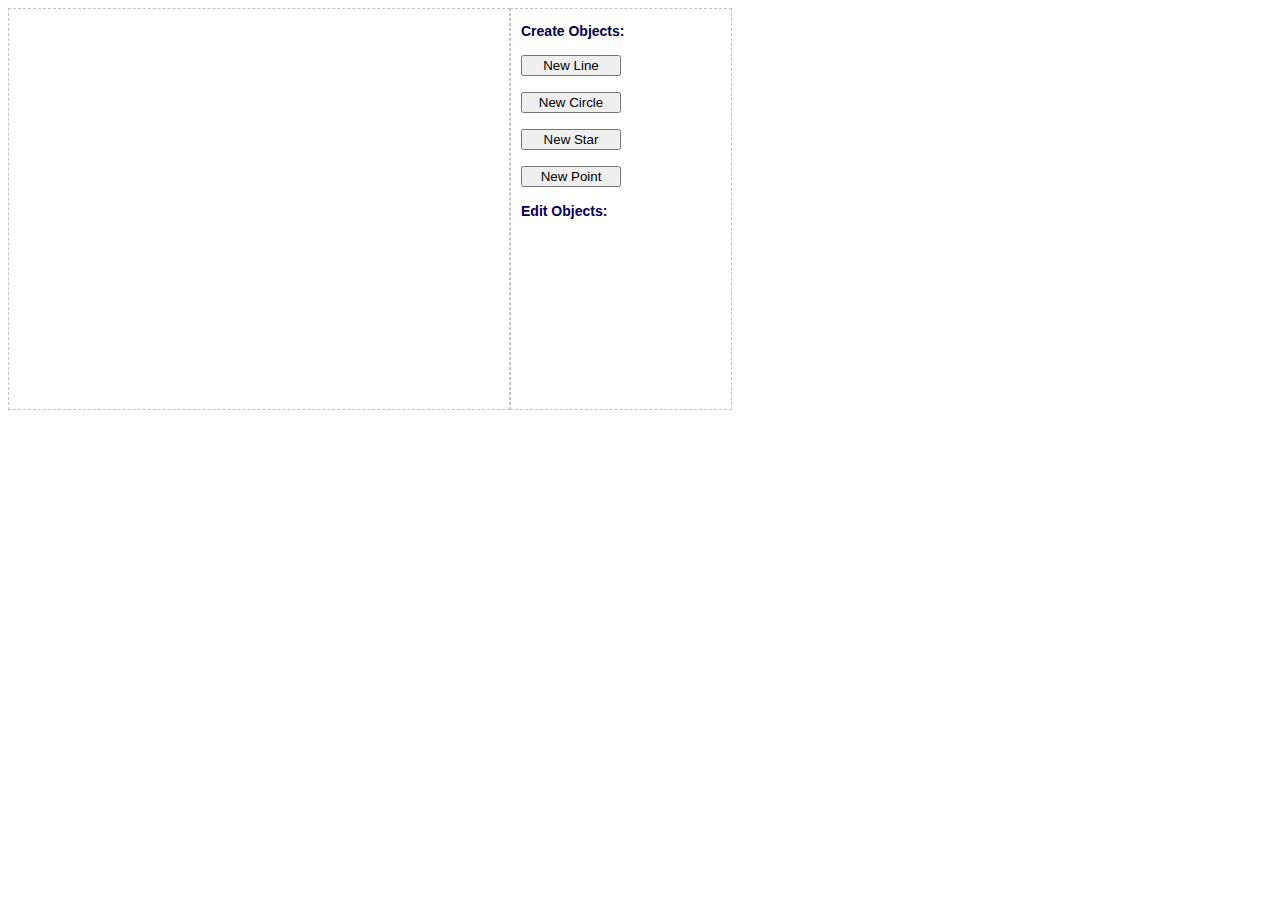
<file: cg-a01.1-canvas/index.html>
<html>
<head>
    <meta charset="UTF-8">

    <!--
     *
     * JavaScript / Canvas teaching framwork 
     * (C)opyright Hartmut Schirmacher, hschirmacher@beuth-hochschule.de
     * changes by Kristian Hildebrand, khildebrand@beuth-hochschule.de
     * changes by Marcus Bätz
    -->

    <title>CG2 A1: Points, Lines, Curves &amp; Canvas</title>

    <!-- import main module using RequireJS -->
    <script data-main="app.js" src="../lib/require.js"></script>

    <!-- import style sheet -->
    <link rel="stylesheet" type="text/css" media="screen" href="style/style.css">

</head>

<body>

<!-- this element will be used to diplay errors -->
<pre id="error"></pre>

<!-- centered region with drawing canvas and parameter area -->
<div align="center">

    <canvas id="drawing_area" width="500" height="400" style="position:relative;">
        <!-- NOTE: the "position:relative" is required due to the current
             implementation of mouse coordinate processing in module "util". -->
        If you see this text, your browser probably does not
        support the HTML5 canvas 2D drawing context.
    </canvas>


    <div id="param_area">

        <h3>Create Objects:</h3>

        <p>
            <button id="btnNewLine" type="button">New Line</button>
        </p>
        <!-- add more here... -->
        <p>
            <button id="btnNewCircle" type="button">New Circle</button>
        </p>
        <p>
            <button id="btnNewStar" type="button">New Star</button>
        </p>

        <p>
            <button id="btnNewPoint" type="button">New Point</button>
        </p>

        <div id="panel">
            <h3>Edit Objects:</h3>

            <p>
                <label id="objColorLabel">
                    <span>Color:</span>
                    <input id="objColor" type="color" value="">
                </label>
            </p>

            <p>
                <label id="objWidthLabel">
                    <span>Line Width:</span>
                    <input id="objWidth" type="number" step="0.5" min="1" max="100" value="0">
                </label>
            </p>

            <p>
                <label id="objRadiusLabel">
                   <span>Radius:</span>
                    <input id="objRadius" type="number" min="1" value="0">
                </label>
            </p>

            <p>
                <label id="objInnerRadiusLabel">
                    <span>Inner Radius:</span>
                    <input id="objInnerRadius" type="number" min="1" value="0">
                </label>
            </p>

            <p>
                <label id="objArmLabel">
                    <span>Arms:</span>
                    <input id="objArm" type="number" min="3" value="0">
                </label>
            </p>
        </div>
    </div>


    <div style="clear:both;">
    </div>

</div>

</div>

</body>
</html>
</file>
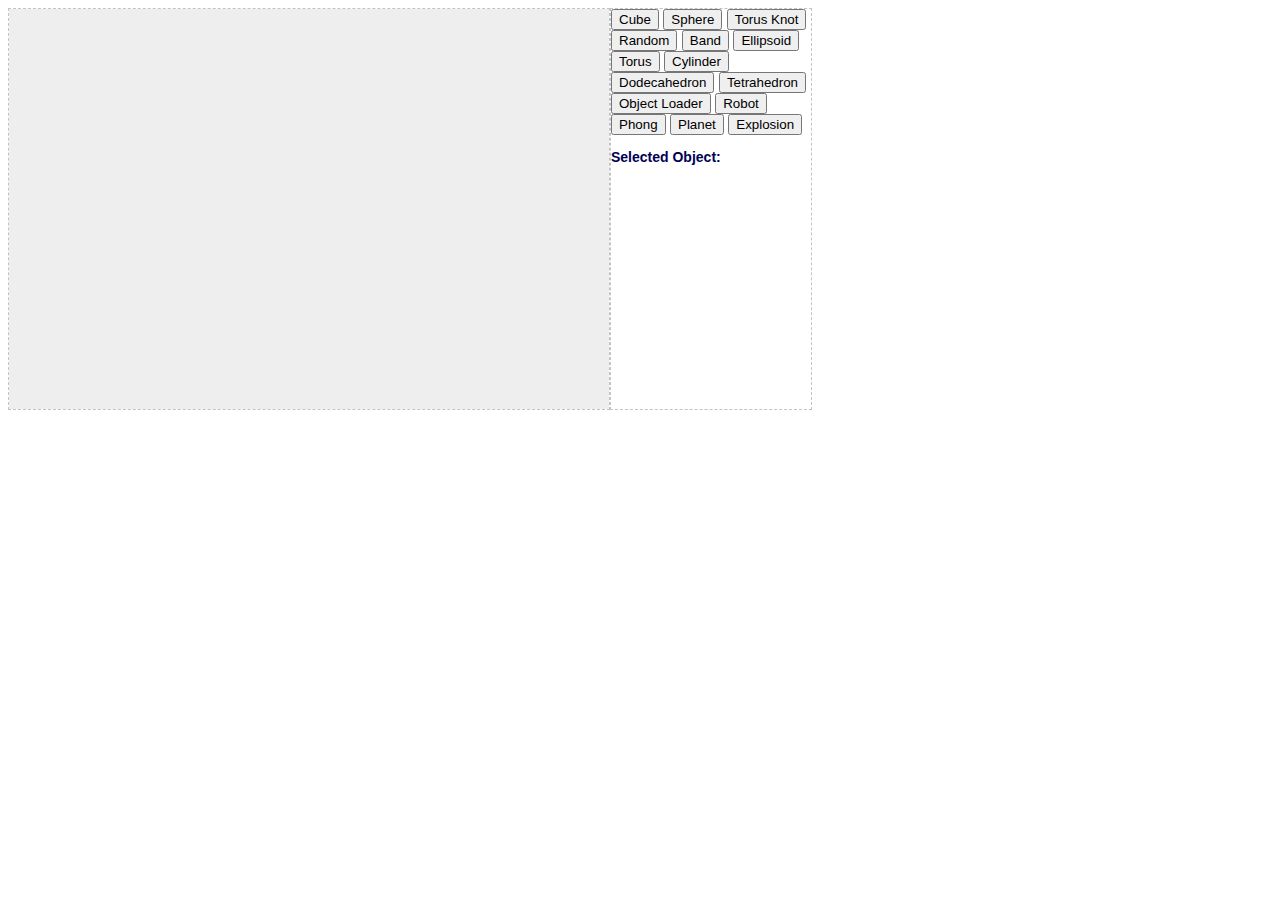
<file: cg-a02.1-surfaces/index.html>
<html>
<head>
    <meta charset="UTF-8">

    <!--
     *
     * JavaScript / WebGL teaching framwork
     * (C)opyright Kristian Hildebrand, khildebrand@beuth-hochschule.de
    -->

    <title>CG2 A2: WebGL / Surfaces</title>

    <!-- import main module using RequireJS -->
    <script data-main="app.js" src="../lib/require.js"></script>

    <!-- import style sheet -->
    <link rel="stylesheet" type="text/css" media="screen" href="style/style.css">

</head>

<body>

<!-- this element will be used to diplay errors -->
<pre id="error"></pre>

<!-- centered region with drawing canvas and parameter area -->
<div align="center">

    <div id="drawing_container" width="600" height="400"></div>

    <div id="param_area">

        <button id="btnCube" title="cube" type="button">Cube</button>
        <button id="btnSphere" title="sphere" type="button">Sphere</button>
        <button id="btnTorusKnot" title="torusKnot" type="button">Torus Knot</button>
        <button id="btnRandom" title="random" type="button">Random</button>
        <button id="btnBand" title="band" type="button">Band</button>
        <button id="btnEllipsoid" title="ellipsoid" type="button">Ellipsoid</button>
        <button id="btnTorus" title="torus" type="button">Torus</button>

        <!--<button id="btnHelicoid" title="helicoid" type="button">Helicoid</button>-->
        <button id="btnCylinder" title="cylinder" type="button">Cylinder</button>
        <button id="btnDodecahedron" title="dodecahedron" type="button">Dodecahedron</button>
        <button id="btnTetrahedron" title="tetrahedron" type="button">Tetrahedron</button>
        <button id="btnObjectLoader" title="objectLoader" type="button">Object Loader</button>
        <button id="btnRobot" title="robot" type="button">Robot</button>
        <button id="btnPhong" title="phong" type="button">Phong</button>
        <button id="btnPlanet" title="planet" type="button">Planet</button>

        <button id="btnExplosion" title="explosion" type="button">Explosion</button>

        <!-- add more here... -->
        <h3>Selected Object:</h3>
        <table id="cube" class="options">
            <tr>
                <td>Height:</td>
                <td><input id="cubeHeight" class="objParam" type="number" min="1" max="10000" value="500">
            </tr>
            <tr>
                <td>Width:</td>
                <td><input id="cubeWidth" class="objParam" type="number" min="1" max="10000" value="500">
            </tr>
            <tr>
                <td>Depth:</td>
                <td><input id="cubeDepth" class="objParam" type="number" min="1" max="10000" value="500">
            </tr>
            <tr>
                <td>
                    <button id="btnNewCube" type="button">Create Cube</button>
                </td>
            </tr>
        </table>
        <table id="robot" class="options">
            <tr>
                <td>
                    <button id="btnNewRobot" type="button">Create Robot</button>
                </td>
            </tr>
        </table>

        <table id="sphere" class="options">
            <tr>
                <td>Radius:</td>
                <td><input id="sphereRadius" class="objParam" type="number" min="1" max="10000" value="500">
            </tr>
            <tr>
                <td>WidthSegments:</td>
                <td><input id="sphereWidth" class="objParam" type="number" min="1" max="10000" value="10">
            </tr>
            <tr>
                <td>HeightSegments:</td>
                <td><input id="sphereHeight" class="objParam" type="number" min="1" max="10000" value="10">
            </tr>
            <tr>
                <td>
                    <button id="btnNewSphere" type="button">Create Sphere</button>
                </td>
            </tr>
        </table>
        <table id="torusKnot" class="options">
            <tr>
                <td>Radius:</td>
                <td><input id="torusKnotRadius" class="objParam" type="number" min="1" max="10000" value="500">
            </tr>
            <tr>
                <td>Diameter:</td>
                <td><input id="torusKnotDiameter" class="objParam" type="number" min="1" max="10000" value="50">
            </tr>
            <tr>
                <td>Tubular Segments:</td>
                <td><input id="torusKnotTubularSegments" class="objParam" type="number" min="1" max="10000" value="100">
            </tr>
            <tr>
                <td>Radius Segments:</td>
                <td><input id="torusKnotRadiusSegments" class="objParam" type="number" min="1" max="10000" value="10">
            </tr>
            <tr>
                <td>
                    <button id="btnNewTorusKnot" type="button">Create Torus Knot</button>
                </td>
            </tr>
        </table>
        <table id="random" class="options">
            <tr>
                <td>Number of Items:</td>
                <td><input id="numItems" class="objParam" type="number" min="1" max="10000" value="1000">
            </tr>
            <tr>
                <td>
                    <button id="btnNewRandom" type="button">Create Random</button>
                </td>
            </tr>
        </table>
        <table id="band" class="options">
            <tr>
                <td>Number of Segments:</td>
                <td><input id="numSegments" class="objParam" type="number" min="1" max="10000" value="1000">
            </tr>
            <tr>
                <td>Radius:</td>
                <td><input id="radius" class="objParam" type="number" min="1" max="1000" value="300">
            </tr>
            <tr>
                <td>Height:</td>
                <td><input id="height" class="objParam" type="number" min="1" max="1000" value="100">
            </tr>
            <tr>
                <td>
                    <button id="btnNewBand" type="button">Create Band</button>
                </td>
            </tr>
        </table>
        <table id="ellipsoid" class="options">
            <tr>
                <td>Width:</td>
                <td><input id="ellipsoidWidth" class="objParam" type="number" min="1" max="10000" value="500">
            </tr>
            <tr>
                <td>Height:</td>
                <td><input id="ellipsoidHeight" class="objParam" type="number" min="1" max="10000" value="300">
            </tr>
            <tr>
                <td>Depth:</td>
                <td><input id="ellipsoidDepth" class="objParam" type="number" min="1" max="10000" value="200">
            </tr>
            <tr>
                <td>WidthSegments:</td>
                <td><input id="ellipsoidWidthSegments" class="objParam" type="number" min="1" max="10000" value="10">
            </tr>
            <tr>
                <td>HeightSegments:</td>
                <td><input id="ellipsoidHeightSegments" class="objParam" type="number" min="1" max="10000" value="10">
            </tr>
            <tr>
                <td>
                    <button id="btnNewEllipsoid" type="button">Create Ellipsoid Surface</button>
                </td>
            </tr>
        </table>
        <table id="torus" class="options">
            <tr>
                <td>Radius:</td>
                <td><input id="torusRadius" class="objParam" type="number" min="1" max="10000" value="500">
            </tr>
            <tr>
                <td>Diameter:</td>
                <td><input id="torusDiameter" class="objParam" type="number" min="1" max="10000" value="50">
            </tr>
            <tr>
                <td>Tubular Segments:</td>
                <td><input id="torusTubularSegments" class="objParam" type="number" min="1" max="10000" value="90">
            </tr>
            <tr>
                <td>Radius Segments:</td>
                <td><input id="torusRadiusSegments" class="objParam" type="number" min="1" max="10000" value="60">
            </tr>
            <tr>
                <td>
                    <button id="btnNewTorus" type="button">Create Torus Surface</button>
                </td>
            </tr>
        </table>

        <table id="helicoid" class="options">
            <tr>
                <td>Radius:</td>
                <td><input class="objParam" type="number" min="1" max="10000" value="200">
            </tr>
            <tr>
                <td>Height:</td>
                <td><input class="objParam" type="number" min="1" max="10000" value="50">
            </tr>
            <tr>
                <td>Height Segments:</td>
                <td><input class="objParam" type="number" min="1" max="10000" value="50">
            </tr>
            <tr>
                <td>Width Segments:</td>
                <td><input class="objParam" type="number" min="1" max="10000" value="50">
            </tr>
            <tr>
                <td>
                    <button id="btnNewHelicoid" type="button">Create Helicoid</button>
                </td>
            </tr>
        </table>


        <table id="cylinder" class="options">
            <tr>
                <td>RadiusTop</td>
                <td><input id="cylinderRadiusTop" class="objParam" type="number" min="1" max="10000" value="500">
            </tr>
            <tr>
                <td>RadiusBotto</td>
                <td><input id="cylinderRadiusBottom" class="objParam" type="number" min="1" max="10000" value="500">
            </tr>
            <tr>
                <td>Height</td>
                <td><input id="cylinderHeight" class="objParam" type="number" min="1" max="10000" value="500">
            </tr>
            <tr>
                <td>RadiusSegments</td>
                <td><input id="cylinderRadiusSegments" class="objParam" type="number" min="1" max="10000" value="9">
            </tr>
            <tr>
                <td>
                    <button id="btnNewCylinder" type="button">Create Cylinder</button>
                </td>
            </tr>
        </table>

        <table id="dodecahedron" class="options">
            <tr>
                <td>Radius</td>
                <td><input class="objParam" type="number" min="1" max="10000" value="200">
            </tr>
            <tr>
                <td>Details</td>
                <td><input class="objParam" type="number" min="1" max="5" value="0">
            </tr>
            <tr>
                <td>
                    <button id="btnNewDodecahedron" type="button">Create Dodecahedron</button>
                </td>
            </tr>
        </table>

        <table id="tetrahedron" class="options">
            <tr>
                <td>Radius</td>
                <td><input class="objParam" type="number" min="1" max="10000" value="200">
            </tr>
            <tr>
                <td>Details</td>
                <td><input class="objParam" type="number" min="1" max="10" value="0">
            </tr>
            <tr>
                <td>
                    <button id="btnNewTetrahedron" type="button">Create Tetrahedron</button>
                </td>
            </tr>
        </table>
        <table id="apendix" class="options">
            <tr>
                <td>
                    <label>Type:
                        <select id="type">
                            <option value="0">Wireframe</option>
                            <option value="1">Solid</option>
                            <option value="2">Solid & Wireframe</option>
                            <option value="3">Points</option>
                        </select>
                    </label>

                    <label>Material:
                        <select id="material">
                            <option value="0">Basic</option>
                            <option value="1">Lambert</option>
                            <option value="2">Phong</option>
                        </select>
                    </label>

                    <label>Color:
                        <input id="color" type="color">
                    </label>
                </td>
            </tr>
        </table>
        <table id="animate" class="options">
            <tr>
                <td>
                    <label>
                        Rotate: <input id="chkRotate" type="checkbox">
                    </label>
                </td>
            </tr>
        </table>
        <table id="circleTangent" class="options">
            <tr>
                <td>radius:</td>
                <td><input id="circleRadius" class="objParam" type="number" min="1" max="10000" value="5">
            </tr>
            <tr>
                <td>Center:</td>
                <td><input id="circleCenterX" class="objParam" type="number" min="1" max="10000" value="250">
                <td><input id="circleCenterY" class="objParam" type="number" min="1" max="10000" value="200">
            </tr>
            <tr>
                <td>Point:</td>
                <td><input id="circlePointX" class="objParam" type="number" min="1" max="10000" value="300">
                <td><input id="circlePointY" class="objParam" type="number" min="1" max="10000" value="200">
            </tr>
            <tr>
                <td>Result:</td>
                <td><p id="circleResult" class="objParam"></p>
            </tr>
            <tr>
                <td>
                    <button id="btnNewCircleTangent" type="button">calculate p3 and p4</button>
                </td>
            </tr>
        </table>
        <table id="objectLoader" class="options">
            <tr>
                <td>Path:</td>
                <td><input id="path" class="objParam" type="text" min="1" max="10000" value="obj/dromedar.obj">
            </tr>
            <tr>
                <td>
                    <button id="btnNewObject" type="button">calculate p3 and p4</button>
                </td>
            </tr>
        </table>
        <table id="phong" class="options">
            <tr>
                <td>
                    <button id="btnNewPhong" type="button">Create Phong</button>
                </td>
            </tr>
        </table>
        <table id="planet" class="options">
            <tr>
                <td>
                    <label>
                        Day Texture: <input id="chkDayTex" type="checkbox" checked="true">
                    </label>
                </td>
            </tr>
            <tr>
                <td>
                    <label>
                        Night Texture: <input id="chkNightTex" type="checkbox" checked="true">
                    </label>
                </td>
            </tr>
            <tr>
                <td>
                    <label>
                       Specular Texture: <input id="chkSpecTex" type="checkbox" checked="true">
                    </label>
                </td>
            </tr>
            <tr>
                <td>
                    <label>
                        Cloude Texture: <input id="chkCloudTex" type="checkbox" checked="true">
                    </label>
                </td>
            </tr>
            <tr>
                <td>
                    <label>
                        Animate Light: <input id="chkAnimateLight" type="checkbox" checked="true">
                    </label>
                </td>
            </tr>
            <tr>
                <td>
                    <button id="btnNewPlanet" type="button">Create Planet</button>
                </td>
            </tr>
        </table>
        <table id="explosion" class="options">
            <tr>
                <td>Frequency Scale:</td>
                <td><input id="frequencyScale" class="objParam" type="number" min="1" max="10000" value=0.5>
            </tr>
            <tr>
                <td>Color Scale:</td>
                <td><input id="colorScale" class="objParam" type="number" min="1" max="10000" value=0.015>
            </tr>
            <tr>
                <td>Weight:</td>
                <td><input id="weight" class="objParam" type="number" min="1" max="10000" value=200>
            </tr>


            <tr>
                <td>
                    <button id="btnNewExplosion" type="button">Create Explosion</button>
                </td>
            </tr>
        </table>
    </div>


</div>

</body>
</html>
</file>
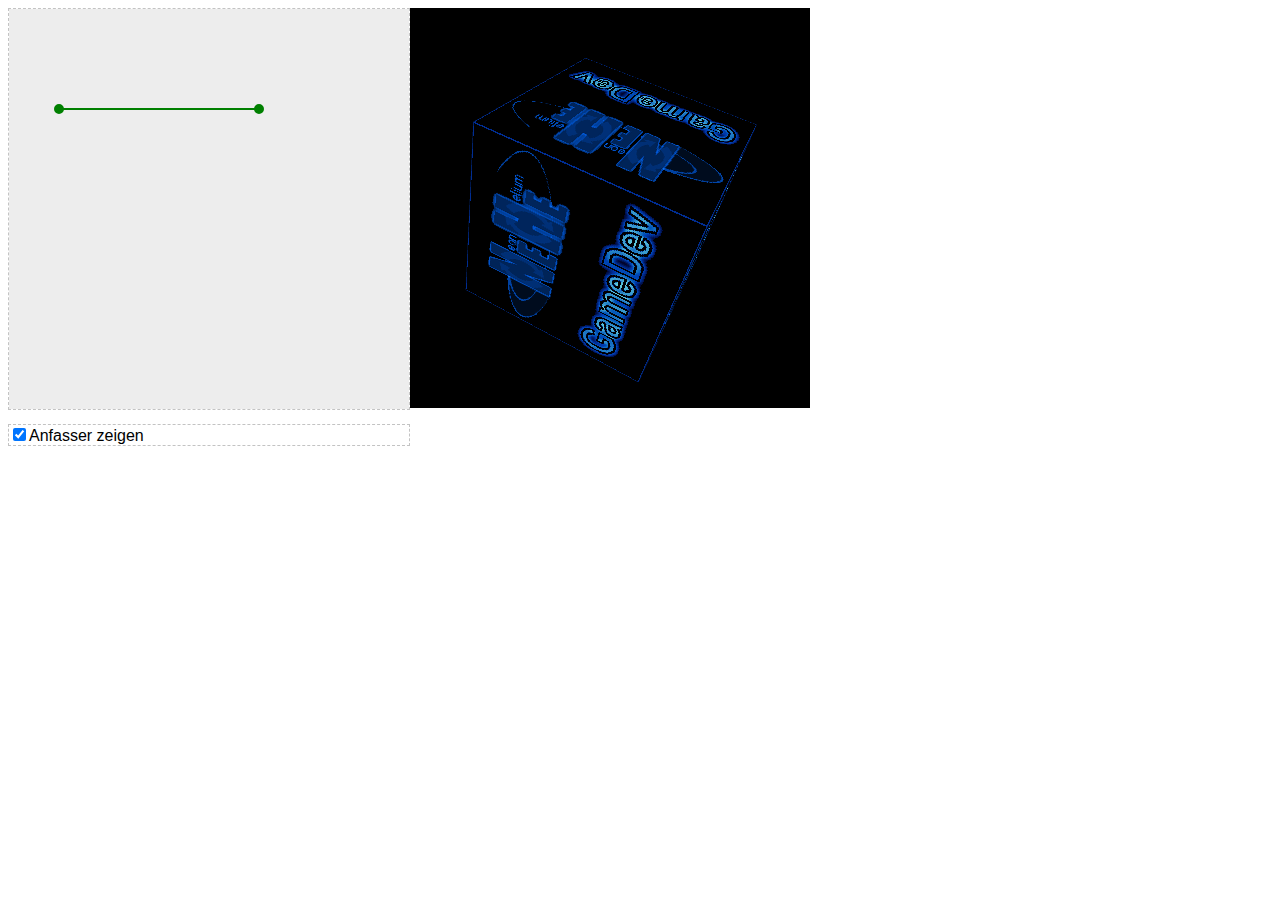
<file: cg2-a00-test/index.html>
<html>
<head>

    <title>CG2 Test/Warmup</title>
    
    <!-- include gl-matrix directly since it is not a module -->
    <!-- <script type="text/javascript" src="../lib/gl-matrix-1.3.7.js"></script> -->
    
    <!-- import main JavaScript module using RequireJS -->
    <script data-main="main.js" src="../lib/require.js"></script>
    
    
    
    <!-- import style sheet -->
    <link rel="stylesheet" type="text/css" media="screen" href="style.css">
    
<!-- fragment shader for WebGL test -->
<script id="shader-fs" type="x-shader/x-fragment">
    precision mediump float;

    varying vec2 vTextureCoord;

    uniform sampler2D uSampler;

    void main(void) {
        gl_FragColor = texture2D(uSampler, vec2(vTextureCoord.s, vTextureCoord.t));
    }
</script>

<!-- vertex shader for WebGL test -->
<script id="shader-vs" type="x-shader/x-vertex">
    attribute vec3 aVertexPosition;
    attribute vec2 aTextureCoord;

    uniform mat4 uMVMatrix;
    uniform mat4 uPMatrix;

    varying vec2 vTextureCoord;


    void main(void) {
        gl_Position = uPMatrix * uMVMatrix * vec4(aVertexPosition, 1.0);
        vTextureCoord = aTextureCoord;
    }
</script>

</head>

<body>

  <!-- this element will be used to diplay exceptions -->
  <pre id="error"></pre>

    <!-- 2D Canvas -->  
    <canvas id="drawing_area" width="400" height="400" style="position:relative;">
        <!-- NOTE: the "position:relative" is required due to the current  
             implementation of mouse coordinate processing. -->
        If you see this text, your browser probably does not 
        support the HTML5 canvas 2D drawing context. 
    </canvas>

    <!-- 3D WebGL Canvas -->
    <canvas id="lesson05-canvas" style="border: none;" width="400" height="400"></canvas>
    <div style="float:none;">
    </div>

    <p>  
  
    <div id="param_area" >
        <input id="showDraggers" type="checkbox" checked>Anfasser zeigen<br>
    </div>


</body>
</html>
</file>
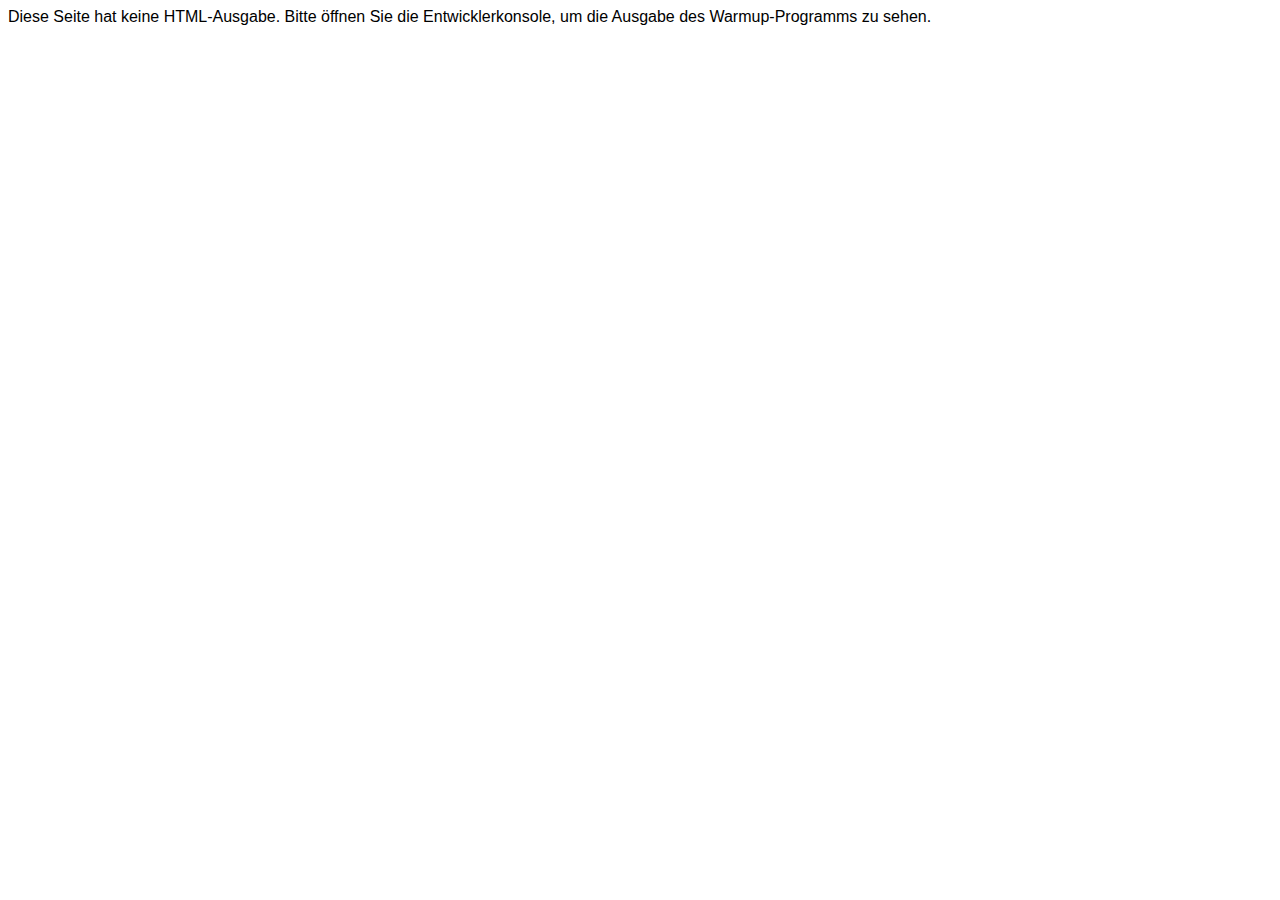
<file: cg2-a00-warmup/index.html>
<html>
<head>

    <title>CG2 Warmup</title>
    
    <!-- import main JavaScript module using RequireJS -->
    <script src="main.js"></script>
    
    <!-- import style sheet -->
    <link rel="stylesheet" type="text/css" media="screen" href="style.css">
    
</head>

<!-- call the main() function once the document is being loaded -->
<body onLoad="main()">

    Diese Seite hat keine HTML-Ausgabe. Bitte &ouml;ffnen Sie 
    die Entwicklerkonsole, um die Ausgabe des Warmup-Programms
    zu sehen.
  
</body>
</html>
</file>
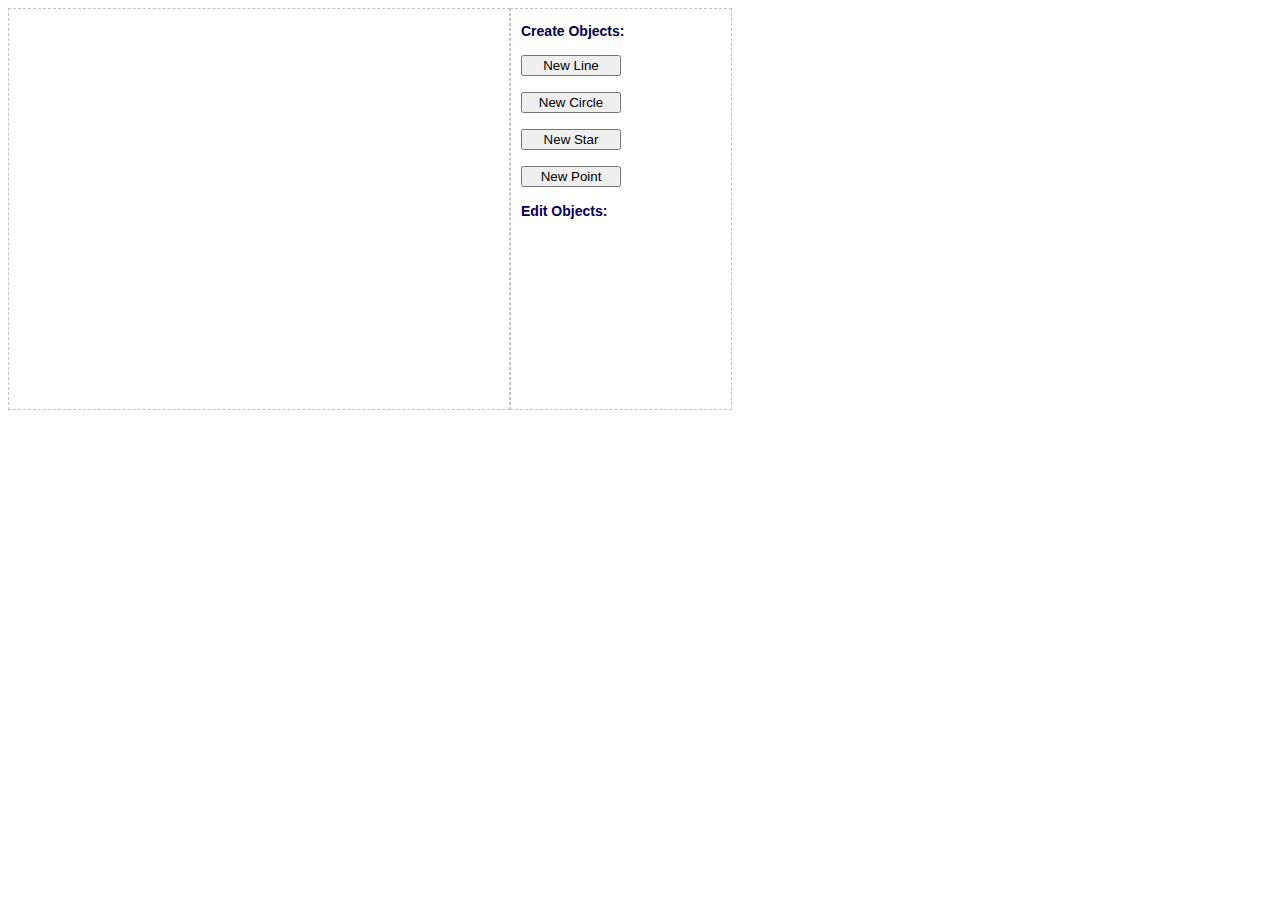
<file: cg2-a01.1-canvas/index.html>
<html>
<head>
    <meta charset="UTF-8">

    <!--
     *
     * JavaScript / Canvas teaching framwork 
     * (C)opyright Hartmut Schirmacher, hschirmacher@beuth-hochschule.de
     * changes by Kristian Hildebrand, khildebrand@beuth-hochschule.de
     * changes by Marcus Bätz
    -->

    <title>CG2 A1: Points, Lines, Curves &amp; Canvas</title>

    <!-- import main module using RequireJS -->
    <script data-main="app.js" src="../lib/require.js"></script>

    <!-- import style sheet -->
    <link rel="stylesheet" type="text/css" media="screen" href="style/style.css">

</head>

<body>

<!-- this element will be used to diplay errors -->
<pre id="error"></pre>

<!-- centered region with drawing canvas and parameter area -->
<div align="center">

    <canvas id="drawing_area" width="500" height="400" style="position:relative;">
        <!-- NOTE: the "position:relative" is required due to the current
             implementation of mouse coordinate processing in module "util". -->
        If you see this text, your browser probably does not
        support the HTML5 canvas 2D drawing context.
    </canvas>


    <div id="param_area">

        <h3>Create Objects:</h3>

        <p>
            <button id="btnNewLine" type="button">New Line</button>
        </p>
        <!-- add more here... -->
        <p>
            <button id="btnNewCircle" type="button">New Circle</button>
        </p>
        <p>
            <button id="btnNewStar" type="button">New Star</button>
        </p>

        <p>
            <button id="btnNewPoint" type="button">New Point</button>
        </p>

        <div id="panel">
            <h3>Edit Objects:</h3>

            <p>
                <label id="objColorLabel">
                    <span>Color:</span>
                    <input id="objColor" type="color" value="">
                </label>
            </p>

            <p>
                <label id="objWidthLabel">
                    <span>Line Width:</span>
                    <input id="objWidth" type="number" step="0.5" min="1" max="100" value="0">
                </label>
            </p>

            <p>
                <label id="objRadiusLabel">
                    <span>Radius:</span>
                    <input id="objRadius" type="number" min="1" value="0">
                </label>
            </p>

            <p>
                <label id="objInnerRadiusLabel">
                    <span>Inner Radius:</span>
                    <input id="objInnerRadius" type="number" min="1" value="0">
                </label>
            </p>

            <p>
                <label id="objArmLabel">
                    <span>Arms:</span>
                    <input id="objArm" type="number" min="3" value="0">
                </label>
            </p>
        </div>
    </div>


    <div style="clear:both;">
    </div>

</div>

</body>
</html>
</file>
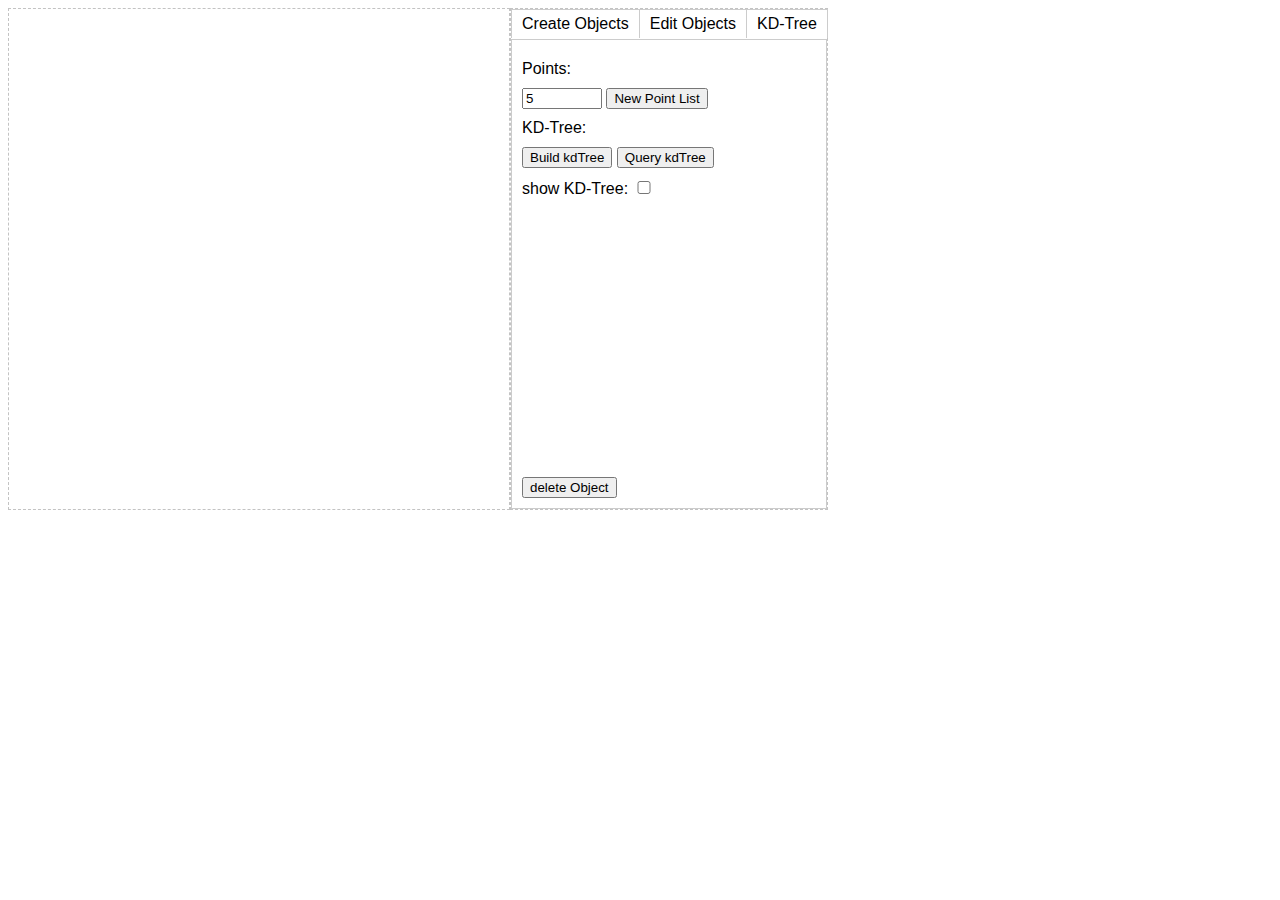
<file: cg2-a01.2-kdtree/index.html>
<html>
<head>
    <meta charset="UTF-8">

    <!--
     *
     * JavaScript / Canvas teaching framwork 
     * (C)opyright Hartmut Schirmacher, hschirmacher@beuth-hochschule.de
     * changes by Kristian Hildebrand, khildebrand@beuth-hochschule.de
     * changes by Marcus Bätz
    -->

    <title>CG2 A1: Points, Lines, Curves &amp; Canvas</title>

    <!-- import main module using RequireJS -->
    <script data-main="app.js" src="../lib/require.js"></script>

    <!-- import style sheet -->
    <link rel="stylesheet" type="text/css" media="screen" href="style/style.css">

</head>

<body>

<!-- this element will be used to diplay errors -->
<pre id="error"></pre>

<!-- centered region with drawing canvas and parameter area -->
<div align="center">

    <canvas id="drawing_area" width="500" height="500" style="position:relative;">
        <!-- NOTE: the "position:relative" is required due to the current
             implementation of mouse coordinate processing in module "util". -->
        If you see this text, your browser probably does not
        support the HTML5 canvas 2D drawing context.
    </canvas>

    <div id="param_area">
        <div class="w3c">
            <div id="tab1">
                <a href="#tab1">Create Objects</a>

                <div id="panel">
                    <h3>Create Object:</h3>

                    <div class="form-group">
                        <button id="btnNewLine" type="button">New Line</button>
                    </div>
                    <div class="form-group">
                        <button id="btnNewCircle" type="button">New Circle</button>
                    </div>
                    <div class="form-group">
                        <button id="btnNewStar" type="button">New Star</button>
                    </div>
                    <div class="form-group">
                        <button id="btnNewPoint" type="button">New Point</button>
                    </div>
                    <div class="form-group">
                        <button id="btnParametricCurve" type="button">Parametric Curve</button>
                    </div>
                    <div class="form-group">
                        <button id="btnBezierCurve" type="button">Bezier Curve</button>
                    </div>

                    <div class="form-group">
                        <button id="btnCircleTangent" title="circleTangent" type="button">Circle Tangents</button>
                    </div>
                </div>
            </div>
            <div id="tab2">
                <a href="#tab2">Edit Objects</a>

                <div class="curves">

                    <h3>Edit Object:</h3>

                    <div id="panel-fields">

                        <div class="form-group">
                            <label for="objColor">
                                Color:
                            </label>
                            <input id="objColor" type="color" value="#000000">
                        </div>
                        <div class="form-group">
                            <label for="objWidth">
                                Line Width:
                            </label>
                            <input id="objWidth" type="number" step="0.5" min="1" max="100" value="0">
                        </div>
                        <div class="form-group">
                            <label for="objRadius">
                                Radius:
                            </label>
                            <input id="objRadius" type="number" min="1" value="0">
                        </div>
                        <div class="form-group">
                            <label for="objInnerRadius">
                                Inner Radius:
                            </label>
                            <input id="objInnerRadius" type="number" min="1" value="0">
                        </div>
                        <div class="form-group">
                            <label for="objArm"> Arms: </label>
                            <input id="objArm" type="number" min="3" value="0">
                        </div>
                        <div class="form-group">
                            <label for="objXfunction">
                                X:
                            </label>
                            <input id="objXfunction" class="input" type="text" value="10*x">
                        </div>
                        <div class="form-group">
                            <label for="objYfunction">
                                Y:
                            </label>
                            <input id="objYfunction" class="input" type="text" value="x*x">
                        </div>
                        <div class="form-group">
                            <label for="objTMin">
                                t-min:
                            </label>
                            <input id="objTMin" type="number" value="0">
                        </div>
                        <div class="form-group">
                            <label for="objTMax">
                                t-max:
                            </label>
                            <input id="objTMax" type="number" value="7">
                        </div>
                        <div class="form-group">
                            <label for="objSegments">
                                Segments:
                            </label>
                            <input id="objSegments" type="number" value="20">
                        </div>

                        <div class="form-group">
                            <label for="objControlPoint00">
                                contr. point 1:
                            </label>
                            <input id="objControlPoint00" type="number" step="0.01" value="0">
                            <input id="objControlPoint01" type="number" step="0.01" value="0">
                        </div>

                        <div class="form-group">
                            <label for="objControlPoint10">
                                contr. point 2:
                            </label>
                            <input id="objControlPoint10" type="number" step="0.01" value="0">
                            <input id="objControlPoint11" type="number" step="0.01" value="0">
                        </div>

                        <div class="form-group">
                            <label for="objControlPoint20">
                                contr. point 3:
                            </label>
                            <input id="objControlPoint20" type="number" step="0.01" value="0">
                            <input id="objControlPoint21" type="number" step="0.01" value="0">
                        </div>

                        <div class="form-group">
                            <label for="objControlPoint30">
                                contr. point 4:
                            </label>
                            <input id="objControlPoint30" type="number" step="0.01" value="0">
                            <input id="objControlPoint31" type="number" step="0.01" value="0">
                        </div>
                        <div class="form-group">
                            <label for="objTickMarks">
                                show tick marks:
                            </label>
                            <input id="objTickMarks" type="checkbox" name="TickMarks" value="0">
                        </div>
                    </div>
                    <button class="btnDelete" type="button">delete Object</button>

                </div>
            </div>
            <div id="tab3">
                <a href="#tab3">KD-Tree</a>

                <div id="kd-tree">

                    <div class="form-group">
                        <label for="numPoints">Points: </label>
                        <input id="numPoints" type="number" name="pointListNumber" value="5">
                        <button id="btnNewPointList" type="button">New Point List</button>

                    </div>
                    <div class="form-group">
                        <label>KD-Tree: </label>
                        <button id="btnBuildKdTree" type="button">Build kdTree</button>
                        <button id="btnQueryKdTree" type="button">Query kdTree</button>
                    </div>

                    <div class="form-group">
                        <label for="visKdTree">
                            show KD-Tree:
                            <input id="visKdTree" type="checkbox">
                        </label>
                    </div>

                    <button class="btnDelete" type="button">delete Object</button>

                </div>
            </div>


        </div>
    </div>


    <div style="clear:both;">
    </div>

</div>

</body>
</html>
</file>
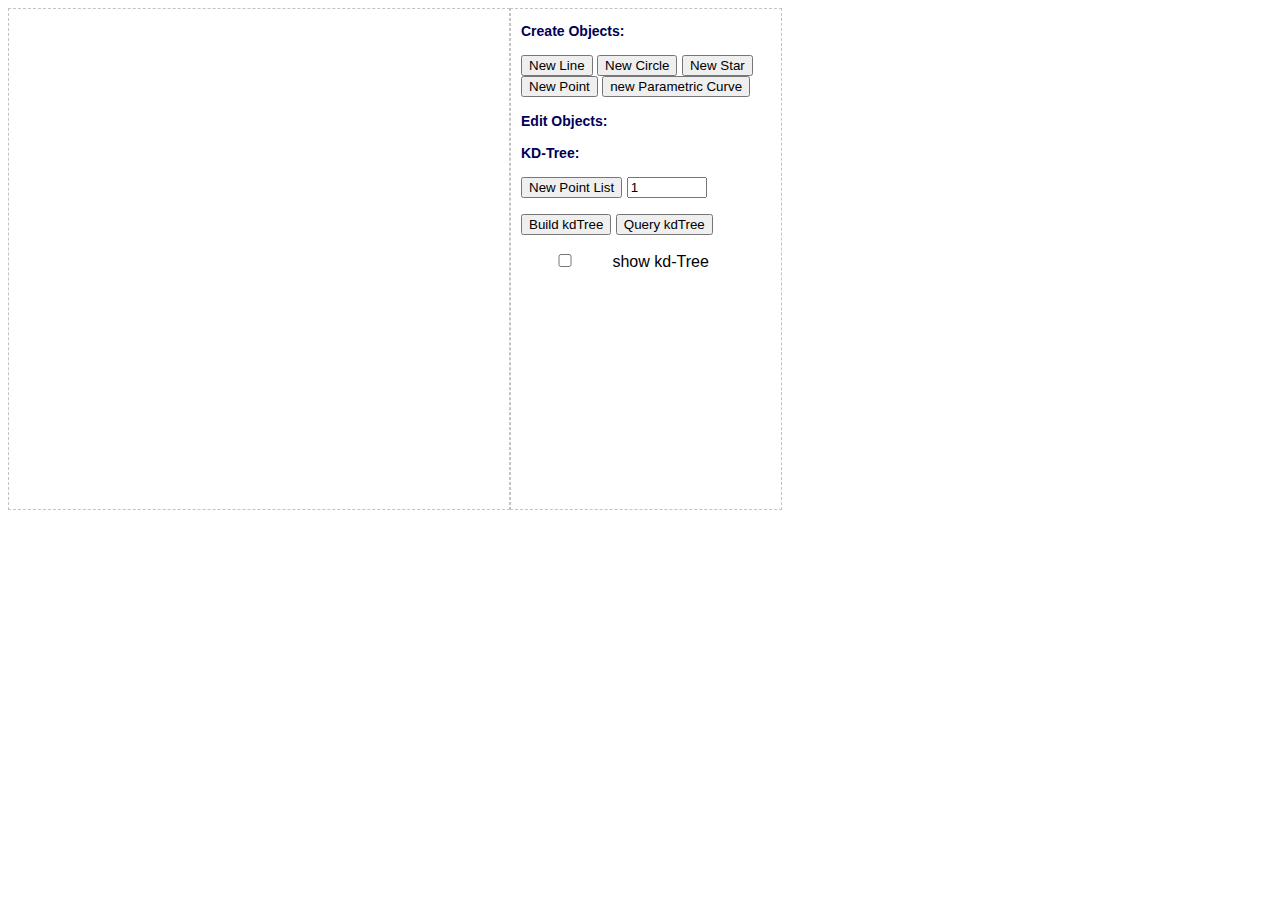
<file: cg2-a01.3-curves/index.html>
<html>
<head>
    <meta charset="UTF-8">

    <!--
     *
     * JavaScript / Canvas teaching framwork 
     * (C)opyright Hartmut Schirmacher, hschirmacher@beuth-hochschule.de
     * changes by Kristian Hildebrand, khildebrand@beuth-hochschule.de
     * changes by Marcus Bätz
    -->

    <title>CG2 A1: Points, Lines, Curves &amp; Canvas</title>

    <!-- import main module using RequireJS -->
    <script data-main="app.js" src="../lib/require.js"></script>

    <!-- import style sheet -->
    <link rel="stylesheet" type="text/css" media="screen" href="style/style.css">

</head>

<body>

<!-- this element will be used to diplay errors -->
<pre id="error"></pre>

<!-- centered region with drawing canvas and parameter area -->
<div align="center">

    <canvas id="drawing_area" width="500" height="500" style="position:relative;">
        <!-- NOTE: the "position:relative" is required due to the current
             implementation of mouse coordinate processing in module "util". -->
        If you see this text, your browser probably does not
        support the HTML5 canvas 2D drawing context.
    </canvas>


    <div id="param_area">

        <h3>Create Objects:</h3>

        <p>
            <button id="btnNewLine" type="button">New Line</button>

            <button id="btnNewCircle" type="button">New Circle</button>

            <button id="btnNewStar" type="button">New Star</button>

            <button id="btnNewPoint" type="button">New Point</button>

            <button id="btnParametricCurve" type="button">new Parametric Curve</button>
        </p>

        <div id="panel">
            <h3>Edit Objects:</h3>

            <p>
                <label id="objColorLabel">
                    <span>Color:</span>
                    <input id="objColor" type="color" value="">
                </label>
            </p>

            <p>
                <label id="objWidthLabel">
                    <span>Line Width:</span>
                    <input id="objWidth" type="number" step="0.5" min="1" max="100" value="0">
                </label>
            </p>

            <p>
                <label id="objRadiusLabel">
                   <span>Radius:</span>
                    <input id="objRadius" type="number" min="1" value="0">
                </label>
            </p>

            <p>
                <label id="objInnerRadiusLabel">
                    <span>Inner Radius:</span>
                    <input id="objInnerRadius" type="number" min="1" value="0">
                </label>
            </p>

            <p>
                <label id="objArmLabel">
                    <span>Arms:</span>
                    <input id="objArm" type="number" min="3" value="0">
                </label>
            </p>
        </div>

        <h3>KD-Tree:</h3>

        <p>
            <button id="btnNewPointList" type="button">New Point List</button>
            <input id="numPoints" type="number" name="pointListNumber" value="1">
        </p>

        <p>
            <button id="btnBuildKdTree" type="button">Build kdTree</button>
            <button id="btnQueryKdTree" type="button">Query kdTree</button>
        </p>
        <p>
            <label>
                <input id="visKdTree" type="checkbox" name="visKdTree" value="1">
                show kd-Tree
            </label>
        </p>

    </div>


    <div style="clear:both;">
    </div>

</div>

</div>

</body>
</html>
</file>
<file: cg-a01.1-canvas/style/style.css>
/* default: white background, sans serif font */
body {
    font-family:Arial,Helvetica;
    background-color:white;
}

/* subsection titles for the parameter area */
h3 {
    color: #000055;
    font-size:14px;
}

/* region to display an error */
#error { 
    color:white; 
    font-weight:bold; 
    background-color:red; 
    display:none; 
}

/* canvas to perform 2d graphcis */
#drawing_area {
    float:left;
    border-width:1px;
    border-style: dashed;
    border-color: #c3c3c3;
}

/* container to display editable parameters */
#param_area {
    float:left;
    width:200px;
    height:400px;
    border-width:1px;
    border-style: dashed;
    border-color: #c3c3c3;
    text-align:left;
    padding: 0 10px
}

#param_area button{
    display: inline-block;
    width: 100px;
}

#param_area #panel p label{
    display: none;
}

#param_area label span {
    display: inline-block;
    width: 100px;
}

    /* all input elements get a fixed width */
input {
    width:80px;
}
</file>
<file: cg-a02.1-surfaces/style/style.css>
/* default: white background, sans serif font */
body {
    font-family:Arial,Helvetica;
    background-color:white;
}

/* subsection titles for the parameter area */
h3 {
    color: #000055;
    font-size:14px;
}

/* region to display an error */
#error { 
    color:white; 
    font-weight:bold; 
    background-color:red; 
    display:none; 
}

/* canvas to perform 3d graphcis */
#drawing_container {
    float:left;
    border-width:1px;
    border-style: dashed;
    border-color: #c3c3c3;
}

/* container to display editable parameters */
#param_area {
    float:left;
    width:200px;
    height:400px;
    border-width:1px;
    border-style: dashed;
    border-color: #c3c3c3;
    text-align:left;
}

/* all input elements get a fixed width */
input {
    width:80px;
}

tr td label{
    display: block;
}
</file>
<file: cg2-a00-test/style.css>
/* default: white background, sans serif font */
body {
    font-family:Arial,Helvetica;
    background-color:white;
}

/* region to display an error */
#error { 
    color:white; 
    font-weight:bold; 
    background-color:red; 
    display:none; 
}

/* canvas to perform 2d graphcis */
#drawing_area {
    float:left;
    border-width:1px;
    border-style: dashed;
    border-color: #c3c3c3;
}

/* container to display editable parameters */
#param_area {
    float:left;
    width:400px;
    border-width:1px;
    border-style: dashed;
    border-color: #c3c3c3;
    text-align:left;
}
</file>
<file: cg2-a00-warmup/style.css>
/* default: white background, sans serif font */
body {
    font-family:Arial,Helvetica;
    background-color:white;
}

/* region to display an error */
#error { 
    color:white; 
    font-weight:bold; 
    background-color:red; 
    display:none; 
}

/* canvas to perform 2d graphcis */
#drawing_area {
    float:left;
    border-width:1px;
    border-style: dashed;
    border-color: #c3c3c3;
}

/* container to display editable parameters */
#param_area {
    float:left;
    width:400px;
    border-width:1px;
    border-style: dashed;
    border-color: #c3c3c3;
    text-align:left;
}
</file>
<file: cg2-a01.1-canvas/style/style.css>
/* default: white background, sans serif font */
body {
    font-family:Arial,Helvetica;
    background-color:white;
}

/* subsection titles for the parameter area */
h3 {
    color: #000055;
    font-size:14px;
}

/* region to display an error */
#error { 
    color:white; 
    font-weight:bold; 
    background-color:red; 
    display:none; 
}

/* canvas to perform 2d graphcis */
#drawing_area {
    float:left;
    border-width:1px;
    border-style: dashed;
    border-color: #c3c3c3;
}

/* container to display editable parameters */
#param_area {
    float:left;
    width:200px;
    height:400px;
    border-width:1px;
    border-style: dashed;
    border-color: #c3c3c3;
    text-align:left;
    padding: 0 10px
}

#param_area button{
    display: inline-block;
    width: 100px;
}

#param_area #panel p label{
    display: none;
}

#param_area label span {
    display: inline-block;
    width: 100px;
}

    /* all input elements get a fixed width */
input {
    width:80px;
}
</file>
<file: cg2-a01.2-kdtree/style/style.css>
/* default: white background, sans serif font */
body {
    font-family:Arial,Helvetica;
    background-color:white;
}

/* subsection titles for the parameter area */
h3 {
    color: #000055;
    font-size:14px;
}

/* region to display an error */
#error { 
    color:white; 
    font-weight:bold; 
    background-color:red; 
    display:none; 
}

/* canvas to perform 2d graphcis */
#drawing_area {
    float:left;
    border-width:1px;
    border-style: dashed;
    border-color: #c3c3c3;
}

.w3c { min-height: 500px; position: relative; width: 100%; }
.w3c > div { display: inline; }
.w3c > div > a { margin-left: -1px; position: relative; left: 1px; text-decoration: none; color: black; background: white; display: block; float: left; padding: 5px 10px; border: 1px solid #ccc; border-bottom: 1px solid white; }
.w3c > div:not(:target) > a { border-bottom: 0; background: -moz-linear-gradient(top, white, #eee); }
.w3c > div:target > a { background: white; }
.w3c > div > div { background: white; z-index: -2; left: 0; top: 30px; bottom: 0; right: 0; padding: 10px; border: 1px solid #ccc; }
.w3c > div:not(:target) > div { position: absolute }
.w3c > div:target > div { position: absolute; z-index: 1; }


/* container to display editable parameters */
#param_area {
    float:left;
    height:500px;
    border-width:1px;
    border-style: dashed;
    border-color: #c3c3c3;
    text-align:left;
}

#param_area .form-group{
    margin: 10px 0;
}

#param_area #panel-fields .form-group{
    display:none;
}

#param_area .form-group label {
    display:inline-block;
    width:100px;
}

#param_area .form-group input {
    display:inline-block;
    width:80px;
}

#param_area .form-group input[type='checkbox']{
    width:14px;
}

#param_area .form-group input.long-input {
    width: 180px;
}

#param_area button.btndelete {
    position: absolute;
    left:10px;
    bottom: 10px;
}

#kd-tree .form-group label{
    display: block;
    width:180px;
    margin:10px 0;
}
</file>
<file: cg2-a01.3-curves/style/style.css>
/* default: white background, sans serif font */
body {
    font-family:Arial,Helvetica;
    background-color:white;
}

/* subsection titles for the parameter area */
h3 {
    color: #000055;
    font-size:14px;
}

/* region to display an error */
#error { 
    color:white; 
    font-weight:bold; 
    background-color:red; 
    display:none; 
}

/* canvas to perform 2d graphcis */
#drawing_area {
    float:left;
    border-width:1px;
    border-style: dashed;
    border-color: #c3c3c3;
}

/* container to display editable parameters */
#param_area {
    float:left;
    width:250px;
    height:500px;
    border-width:1px;
    border-style: dashed;
    border-color: #c3c3c3;
    text-align:left;
    padding: 0 10px
}

#param_area #panel p label{
    display: none;
}

#param_area label span {
    display: inline-block;
    width: 100px;
}

    /* all input elements get a fixed width */
input {
    width:80px;
}
</file>
